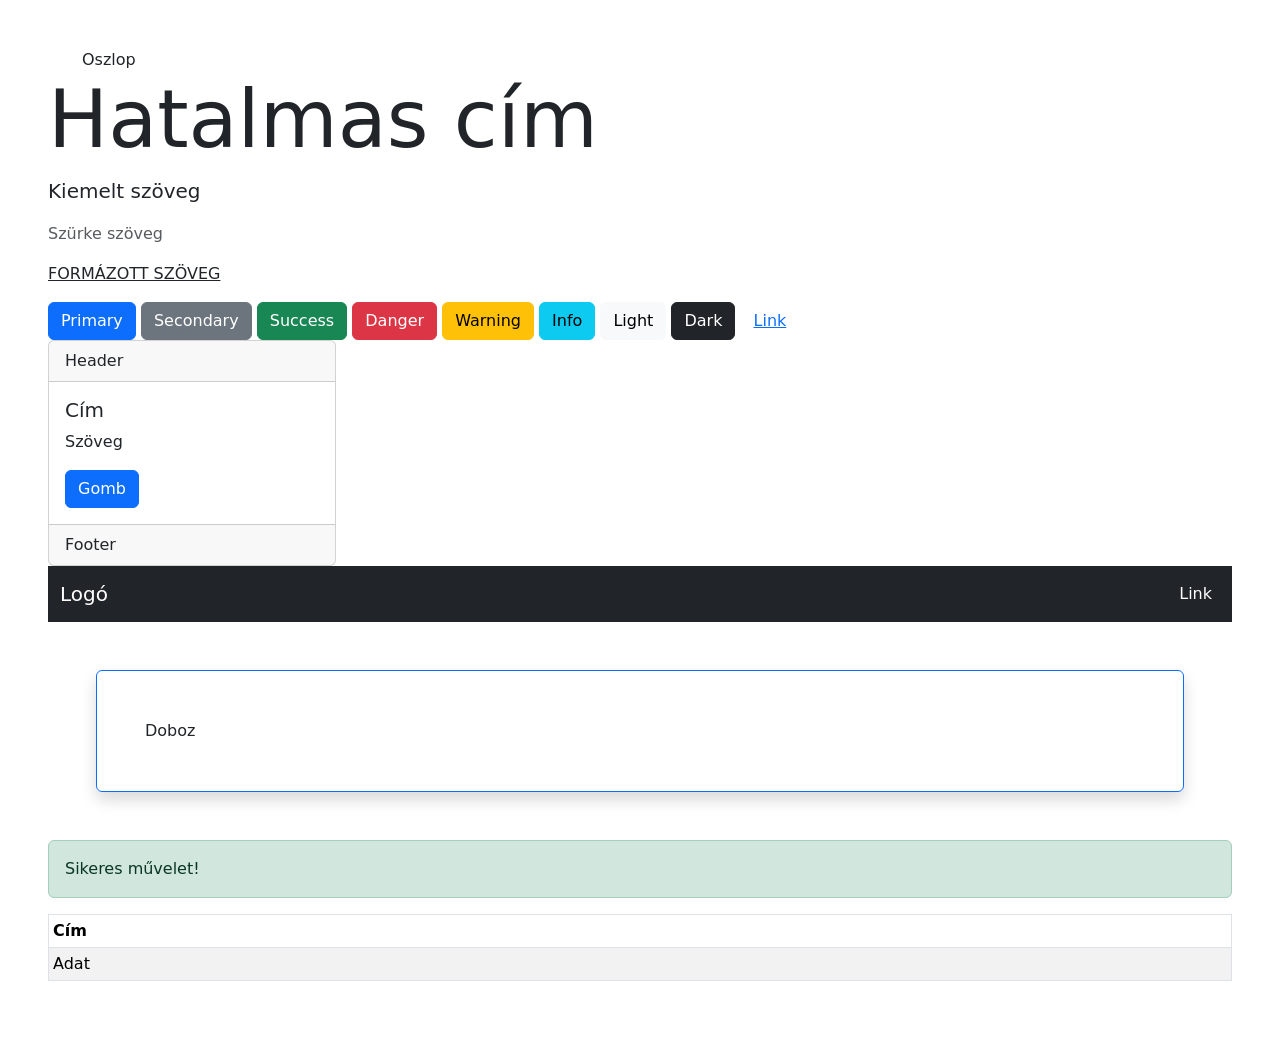
<file: bootstrap_osszes_keszlet_html.html>
<!DOCTYPE html>
<html lang="hu">
<head>
    <link href="https://cdn.jsdelivr.net/npm/bootstrap@5.3.0/dist/css/bootstrap.min.css" rel="stylesheet">
</head>
<body class="p-5">

    <!-- 1. GRID SYSTEM (Az összes oszlop-variáció) -->
    <div class="container">
        <div class="row g-3"> <!-- g-0, g-1, g-2, g-3, g-4, g-5 (közök) -->
            <div class="col-12 col-sm-6 col-md-4 col-lg-3 col-xl-2">Oszlop</div>
        </div>
    </div>

    <!-- 2. TYPOGRAPHY (Szövegek) -->
    <h1 class="display-1">Hatalmas cím</h1>
    <p class="lead">Kiemelt szöveg</p>
    <p class="text-muted">Szürke szöveg</p>
    <p class="text-uppercase text-decoration-underline">Formázott szöveg</p>

    <!-- 3. BUTTONS (Gombok) -->
    <button class="btn btn-primary">Primary</button>
    <button class="btn btn-secondary">Secondary</button>
    <button class="btn btn-success">Success</button>
    <button class="btn btn-danger">Danger</button>
    <button class="btn btn-warning">Warning</button>
    <button class="btn btn-info">Info</button>
    <button class="btn btn-light">Light</button>
    <button class="btn btn-dark">Dark</button>
    <button class="btn btn-link">Link</button>

    <!-- 4. CARDS (Kártyák) -->
    <div class="card" style="width: 18rem;">
        <div class="card-header">Header</div>
        <div class="card-body">
            <h5 class="card-title">Cím</h5>
            <p class="card-text">Szöveg</p>
            <button class="btn btn-primary">Gomb</button>
        </div>
        <div class="card-footer">Footer</div>
    </div>

    <!-- 5. NAVBARS (Navigációs sávok - minden variáció) -->
    <nav class="navbar navbar-expand-lg navbar-dark bg-dark">
        <div class="container-fluid">
            <a class="navbar-brand">Logó</a>
            <button class="navbar-toggler" data-bs-toggle="collapse" data-bs-target="#nav">
                <span class="navbar-toggler-icon"></span>
            </button>
            <div class="collapse navbar-collapse" id="nav">
                <ul class="navbar-nav ms-auto">
                    <li class="nav-item"><a class="nav-link active">Link</a></li>
                </ul>
            </div>
        </div>
    </nav>

    <!-- 6. UTILITIES (Segédosztályok - minden irány) -->
    <!-- m: margin, p: padding, t: top, b: bottom, s: start, e: end, x: x-tengely, y: y-tengely -->
    <div class="m-5 p-5 border border-primary rounded shadow">Doboz</div>

    <!-- 7. ALERTS (Figyelmeztetések) -->
    <div class="alert alert-success">Sikeres művelet!</div>

    <!-- 8. TABLES (Táblázatok) -->
    <table class="table table-striped table-hover table-bordered table-sm">
        <thead><tr><th>Cím</th></tr></thead>
        <tbody><tr><td>Adat</td></tr></tbody>
    </table>

</body>
</html>
</file>
